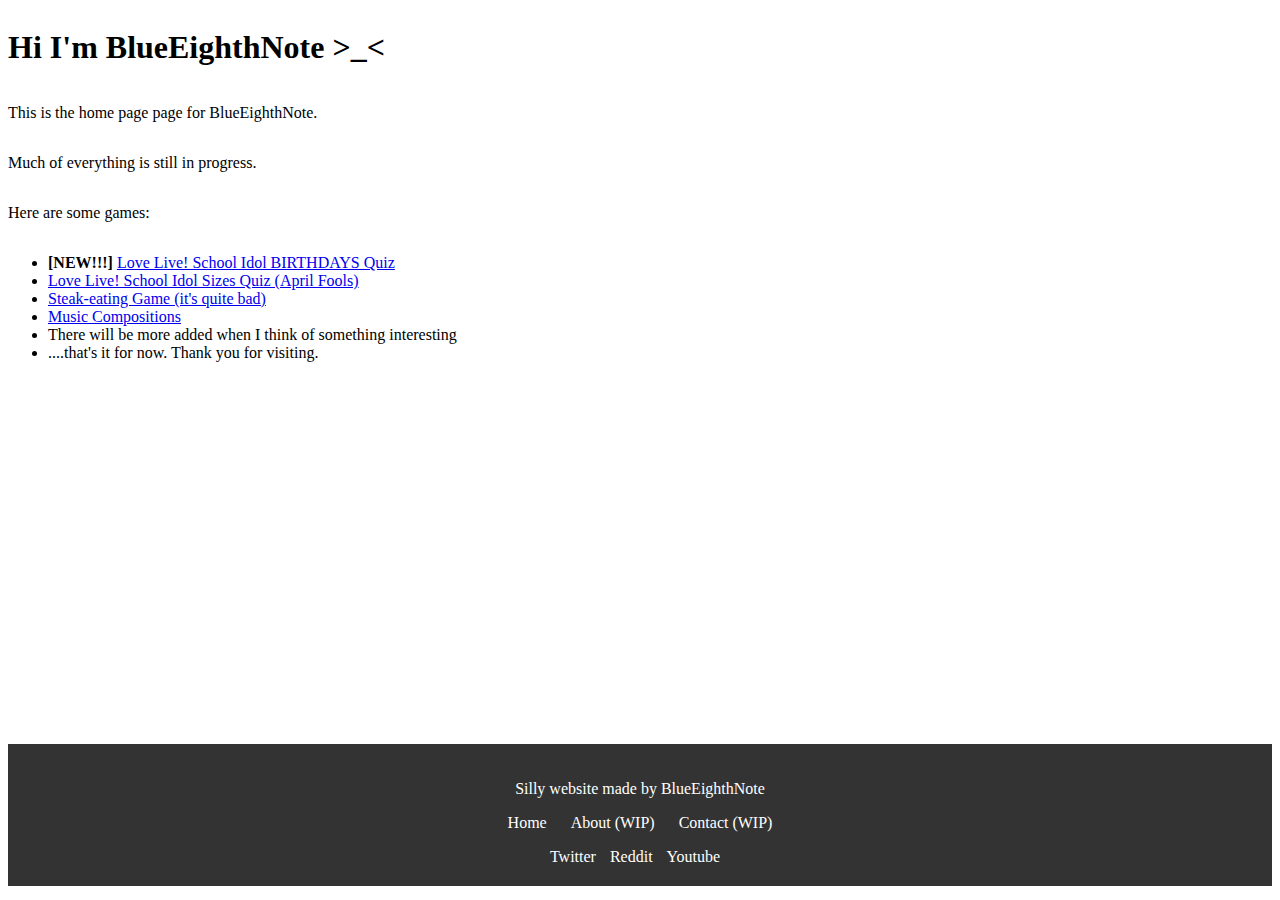
<file: index.html>
<!DOCTYPE html>
<html>
<title>Hi I'm BlueEighthNote >_< </title>
<link rel="stylesheet" href="main-page.css">
<body>
<h1>Hi I'm BlueEighthNote >_< </h1>
<p>This is the home page page for BlueEighthNote.</p>
<p>Much of everything is still in progress.</p>
<p>Here are some games:</p>
<ul>
  <li><b>[NEW!!!] </b><a href="pages/birthday-quiz.html">Love Live! School Idol BIRTHDAYS Quiz</a></li>
  <li><a href="pages/sizes-quiz.html">Love Live! School Idol Sizes Quiz (April Fools)</a></li>
  <li><a href="pages/steak-eating.html">Steak-eating Game (it's quite bad)</a></li>
  <li><a href="pages/compositions.html">Music Compositions</a></li>
  <li>There will be more added when I think of something interesting</li>
  <li>....that's it for now. Thank you for visiting.</li>
</ul>
</body>
<footer>
  <div class="footer-content">
    <p>Silly website made by BlueEighthNote</p>
    <nav>
      <ul>
        <li><a href="#">Home</a></li>
        <li><a href="about.html">About (WIP)</a></li>
        <li><a href="contact.html">Contact (WIP)</a></li>
      </ul>
    </nav>
    <div class="social-links">
      <a href="https://twitter.com/Blue8thNote" target="_blank" rel="noopener noreferrer">Twitter</a>
      <a href="https://www.reddit.com/user/BlueEighthNote/" target="_blank" rel="noopener noreferrer">Reddit</a>
      <a href="https://www.youtube.com/@BlueEighthNote" target="_blank" rel="noopener noreferrer">Youtube</a>
    </div>
  </div>
</footer>
</html>
</file>
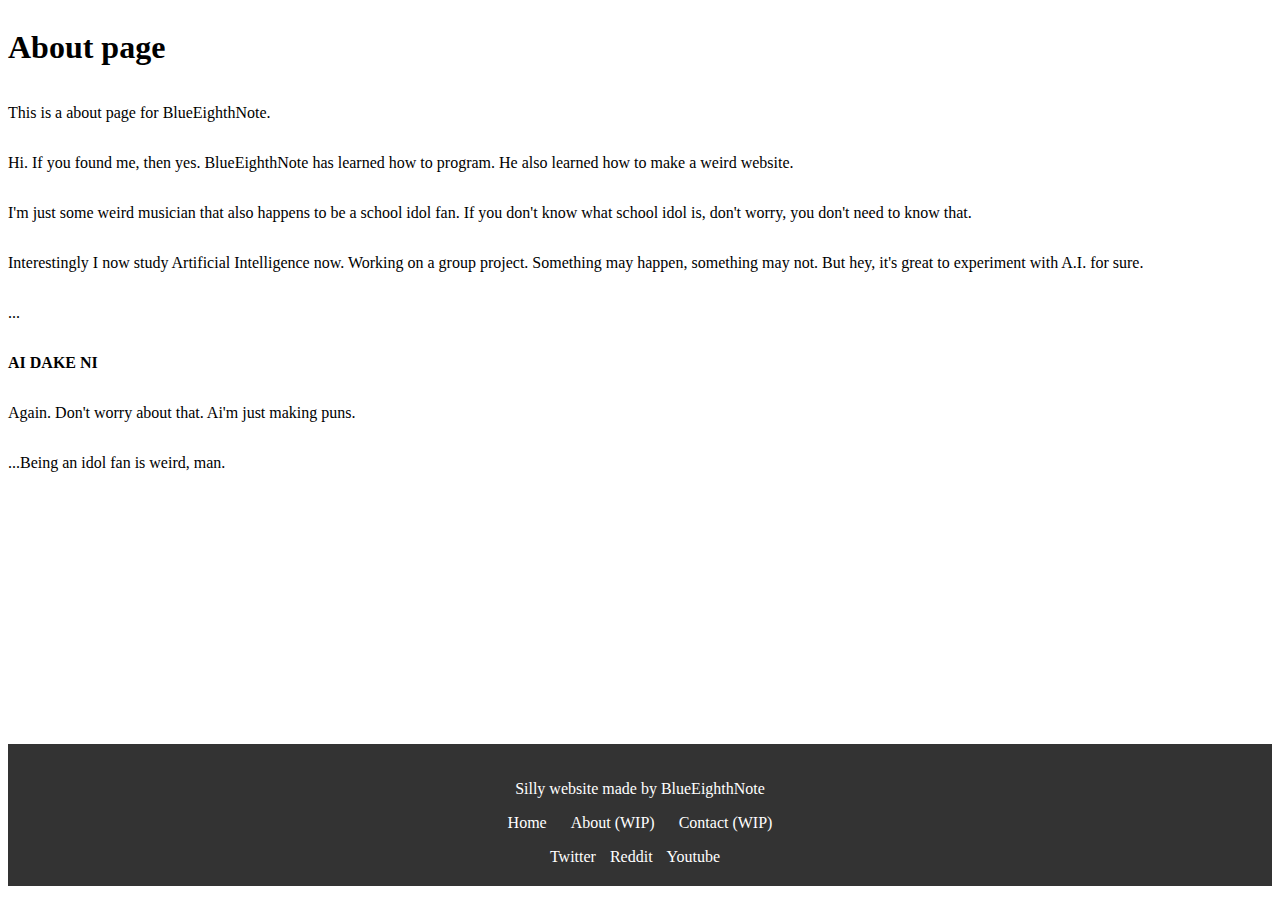
<file: about.html>
<!DOCTYPE html>
<html>
<title>About page</title>
<link rel="stylesheet" href="main-page.css">
<body>
<h1>About page</h1>
<p>This is a about page for BlueEighthNote.</p>

<p>Hi. If you found me, then yes. BlueEighthNote has learned how to program. He also learned how to make a weird website.</p>

<p>I'm just some weird musician that also happens to be a school idol fan. If you don't know what school idol is, don't worry, you don't need to know that.</p>

<p>Interestingly I now study Artificial Intelligence now. Working on a group project. Something may happen, something may not. But hey, it's great to experiment with A.I. for sure.</p>

<p>...</p>

<p><b>AI DAKE NI</b></p>

<p>Again. Don't worry about that. Ai'm just making puns.</p>

<p>...Being an idol fan is weird, man.</p>


</body>
<footer>
  <div class="footer-content">
    <p>Silly website made by BlueEighthNote</p>
    <nav>
      <ul>
        <li><a href="index.html">Home</a></li>
        <li><a href="#">About (WIP)</a></li>
        <li><a href="contact.html">Contact (WIP)</a></li>
      </ul>
    </nav>
    <div class="social-links">
      <a href="https://twitter.com/Blue8thNote" target="_blank" rel="noopener noreferrer">Twitter</a>
      <a href="https://www.reddit.com/user/BlueEighthNote/" target="_blank" rel="noopener noreferrer">Reddit</a>
      <a href="https://www.youtube.com/@BlueEighthNote" target="_blank" rel="noopener noreferrer">Youtube</a>
    </div>
  </div>
</footer>
</html>
</file>
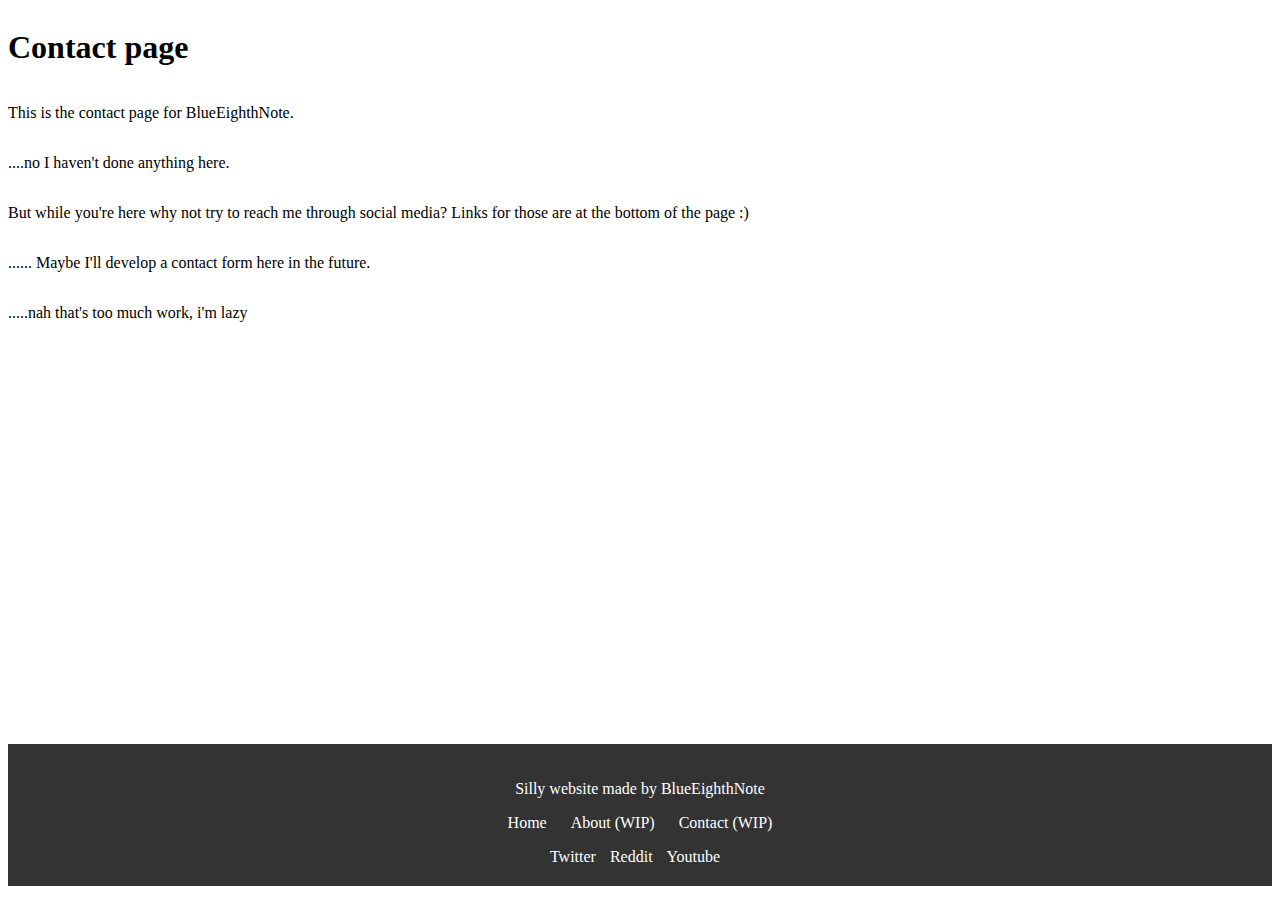
<file: contact.html>
<!DOCTYPE html>
<html>
<title>Contact page</title>
<link rel="stylesheet" href="main-page.css">
<body>
<h1>Contact page</h1>
<p>This is the contact page for BlueEighthNote.</p>

<p>....no I haven't done anything here.</p>

<p>But while you're here why not try to reach me through social media? Links for those are at the bottom of the page :)</p>

<p>...... Maybe I'll develop a contact form here in the future. </p>

<p>.....nah that's too much work, i'm lazy</p>

</body>
<footer>
  <div class="footer-content">
    <p>Silly website made by BlueEighthNote</p>
    <nav>
      <ul>
        <li><a href="index.html">Home</a></li>
        <li><a href="about.html">About (WIP)</a></li>
        <li><a href="#">Contact (WIP)</a></li>
      </ul>
    </nav>
    <div class="social-links">
      <a href="https://twitter.com/Blue8thNote" target="_blank" rel="noopener noreferrer">Twitter</a>
      <a href="https://www.reddit.com/user/BlueEighthNote/" target="_blank" rel="noopener noreferrer">Reddit</a>
      <a href="https://www.youtube.com/@BlueEighthNote" target="_blank" rel="noopener noreferrer">Youtube</a>
    </div>
  </div>
</footer>
</html>
</file>
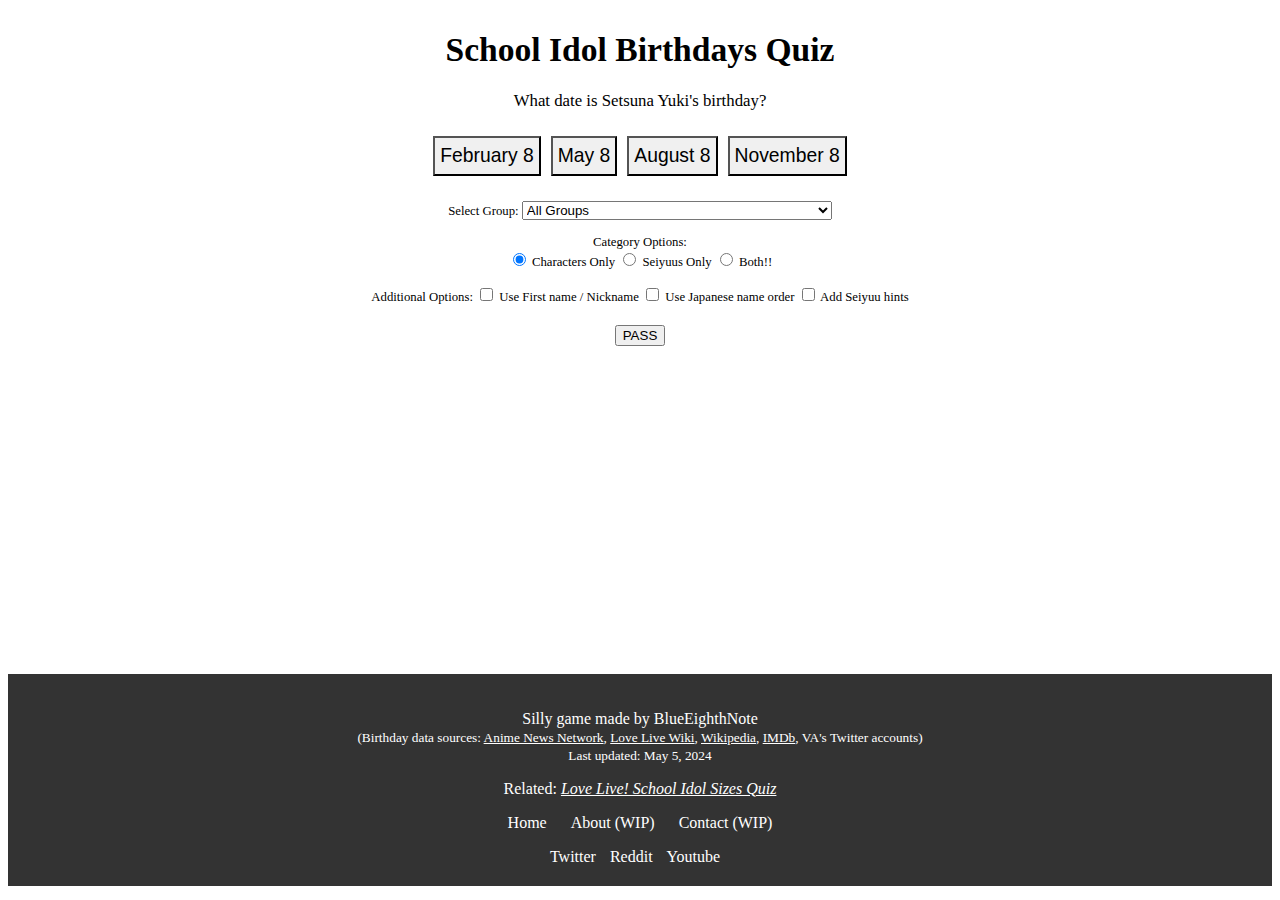
<file: pages/birthday-quiz.html>
<!DOCTYPE html>
<html lang="en">
<head>
  <meta charset="UTF-8">
  <meta name="viewport" content="width=device-width, initial-scale=1.0">
  <title>School Idol Birthdays Quiz</title>
  <link rel="stylesheet" href="birthday-quiz.css">
</head>
<body>
  <div class="container">
    <h1>School Idol Birthdays Quiz</h1>
    <div id="question"></div>
    <div id="options"></div>
    <br/>
    <div id="groupSelection">
      <label for="groupSelect">Select Group:</label>
      <select id="groupSelect">
        <option value="all">All Groups</option>
		<option disabled="true">&mdash;&mdash;</option>
        <option value="group1">µ's</option>
        <option value="group2">Aqours</option>
        <option value="group2ss">Aqours + Saint Snow</option>
        <option value="group3">Nijigasaki</option>
        <option value="group4">Liella!</option>
        <option value="group4sunnypa">Liella! + Sunny Passion</option>
        <option value="group5">Hasunosora</option>
		<option disabled="true">&mdash;&mdash;</option>
        <option value="group1EN">Experimental: µ's English VAs</option>
        <option value="group2EN">Experimental: Aqours English VAs</option>
        <option value="group3EN">Experimental: Nijigasaki English VAs</option>
        <option value="group4EN">Experimental: Liella! English VAs (S2 Dub when)</option>
      </select>
	  <br/><br/>
		<label>Category Options:</label>
		<div id="filterOptions">
		  <label>
			<input type="radio" name="filterType" value="characters" checked> Characters Only
		  </label>
		  <label>
			<input type="radio" name="filterType" value="seiyuus"> Seiyuus Only
		  </label>
		  <label>
			<input type="radio" name="filterType" value="both"> Both!!
		  </label>
		</div>
		<br/>
		<label>Additional Options:</label>
		<label>
		  <input type="checkbox" id="nicknamesToggle"> Use First name / Nickname
		</label>
		<label>
		  <input type="checkbox" id="nameJPorderToggle"> Use Japanese name order
		</label>
		<label>
		  <input type="checkbox" id="addHintsToggle"> Add Seiyuu hints
		</label>
    </div>
    <br/>
    <button id="nextButton">PASS</button>
    <div id="optionResult"></div>
    <br/>
    <div id="result"></div>
  </div>
  
  <script src="birthday-quiz.js"></script>
</body>
<footer>
  <div class="footer-content">
    <p>Silly game made by BlueEighthNote<br/>
	   <small>(Birthday data sources: 
	   <a href="https://www.animenewsnetwork.com/" style="color: #FFFFFF">Anime News Network</a>, 
	   <a href="https://love-live.fandom.com" style="color: #FFFFFF"</a> Love Live Wiki</a>, 
	   <a href="https://en.wikipedia.org/wiki/Main_Page" style="color: #FFFFFF"> Wikipedia</a>, 
	   <a href="https://www.imdb.com/" style="color: #FFFFFF">IMDb</a>, 
	   VA's Twitter accounts)</small><br/>
	   <small>Last updated: May 5, 2024</small></p>
    <p>Related:  <a href="sizes-quiz.html" style="color: #FFFFFF"><i>Love Live! School Idol Sizes Quiz</i></a></p>
	<nav>
      <ul>
        <li><a href="../index.html">Home</a></li>
        <li><a href="../about.html">About (WIP)</a></li>
        <li><a href="../contact.html">Contact (WIP)</a></li>
      </ul>
    </nav>
    <div class="social-links">
      <a href="https://twitter.com/Blue8thNote" target="_blank" rel="noopener noreferrer">Twitter</a>
      <a href="https://www.reddit.com/user/BlueEighthNote/" target="_blank" rel="noopener noreferrer">Reddit</a>
      <a href="https://www.youtube.com/@BlueEighthNote" target="_blank" rel="noopener noreferrer">Youtube</a>
    </div>
  </div>
</footer>
</html>
</file>
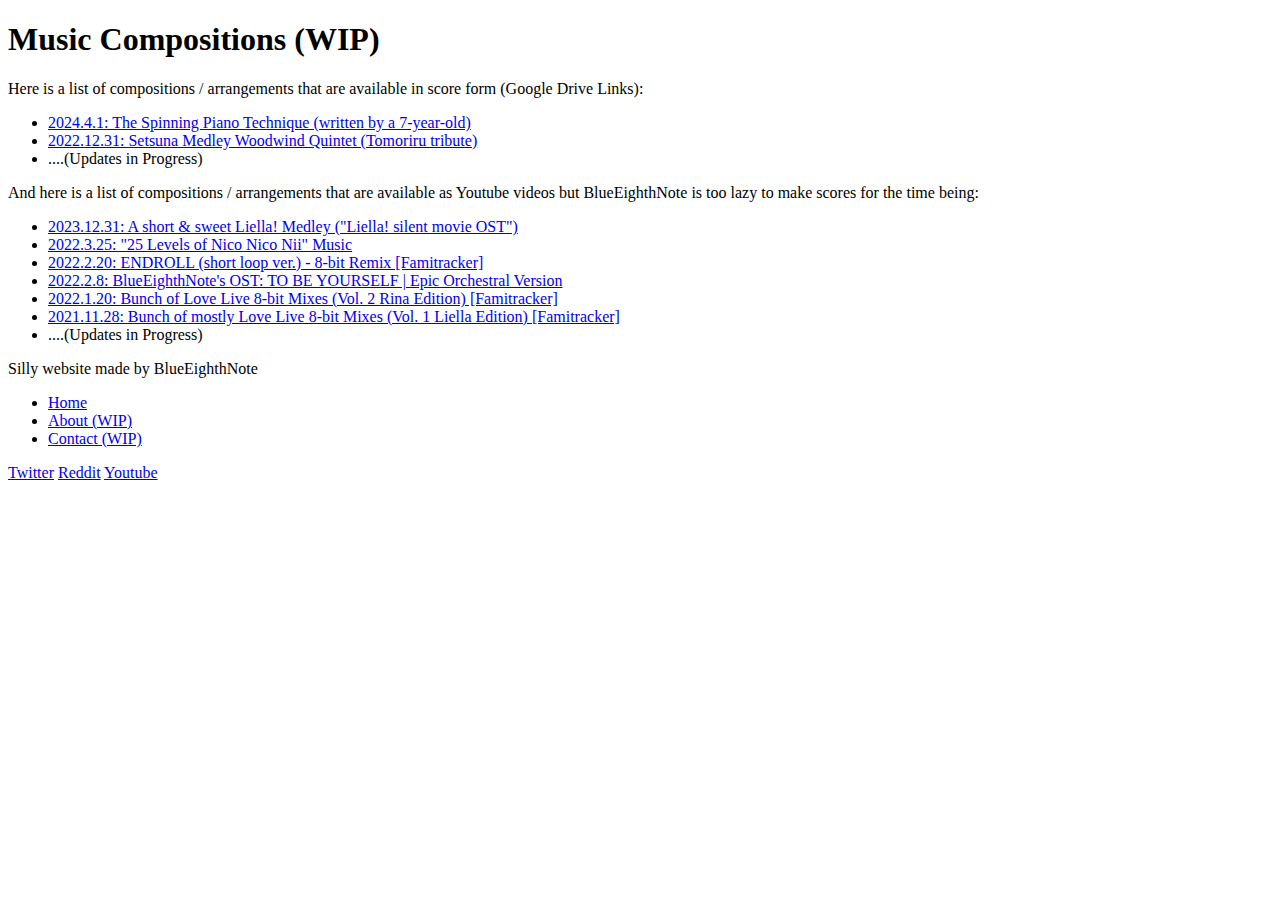
<file: pages/compositions.html>
<!DOCTYPE html>
<html>
<title>Music Compositions (WIP)</title>
<link rel="stylesheet" href="sizes-quiz.css">
<body>
<h1>Music Compositions (WIP)</h1>
<p>Here is a list of compositions / arrangements that are available in score form (Google Drive Links):</p>
<ul>
  <li><a href="https://drive.google.com/drive/folders/16w1JGo8jfr5t1qo55dplQuuk_ky56AEd?usp=drive_link">2024.4.1: The Spinning Piano Technique (written by a 7-year-old)</a></li>
  <li><a href="https://drive.google.com/drive/folders/1DVhidZWpvilOAXWC5m_LA2SaXzhvs5h4?usp=sharing">2022.12.31: Setsuna Medley Woodwind Quintet (Tomoriru tribute)</a></li>
  <li>....(Updates in Progress)</li>
</ul>

<p>And here is a list of compositions / arrangements that are available as Youtube videos but BlueEighthNote is too lazy to make scores for the time being:</p>
<ul>
  <li><a href="https://youtu.be/VaEzlbXreKU">2023.12.31: A short & sweet Liella! Medley ("Liella! silent movie OST")</a></li>
  <li><a href="https://youtu.be/8TfJDF_rFaY">2022.3.25: "25 Levels of Nico Nico Nii" Music</a></li>
  <li><a href="https://youtu.be/WMT0GL4wklI">2022.2.20: ENDROLL (short loop ver.) - 8-bit Remix [Famitracker]</a></li>
  <li><a href="https://youtu.be/MtDECoyIjoA">2022.2.8: BlueEighthNote's OST: TO BE YOURSELF | Epic Orchestral Version</a></li>
  <li><a href="https://youtu.be/kisGAEfcM8U">2022.1.20: Bunch of Love Live 8-bit Mixes (Vol. 2 Rina Edition) [Famitracker]</a></li>
  <li><a href="https://youtu.be/6iURWlUDPEw">2021.11.28: Bunch of mostly Love Live 8-bit Mixes (Vol. 1 Liella Edition) [Famitracker]</a></li>
  <li>....(Updates in Progress)</li>
</ul>

</body>
<footer>
  <div class="footer-content">
    <p>Silly website made by BlueEighthNote</p>
    <nav>
      <ul>
        <li><a href="../index.html">Home</a></li>
        <li><a href="../about.html">About (WIP)</a></li>
        <li><a href="../contact.html">Contact (WIP)</a></li>
      </ul>
    </nav>
    <div class="social-links">
      <a href="https://twitter.com/Blue8thNote" target="_blank" rel="noopener noreferrer">Twitter</a>
      <a href="https://www.reddit.com/user/BlueEighthNote/" target="_blank" rel="noopener noreferrer">Reddit</a>
      <a href="https://www.youtube.com/@BlueEighthNote" target="_blank" rel="noopener noreferrer">Youtube</a>
    </div>
  </div>
</footer>
</html>
</file>
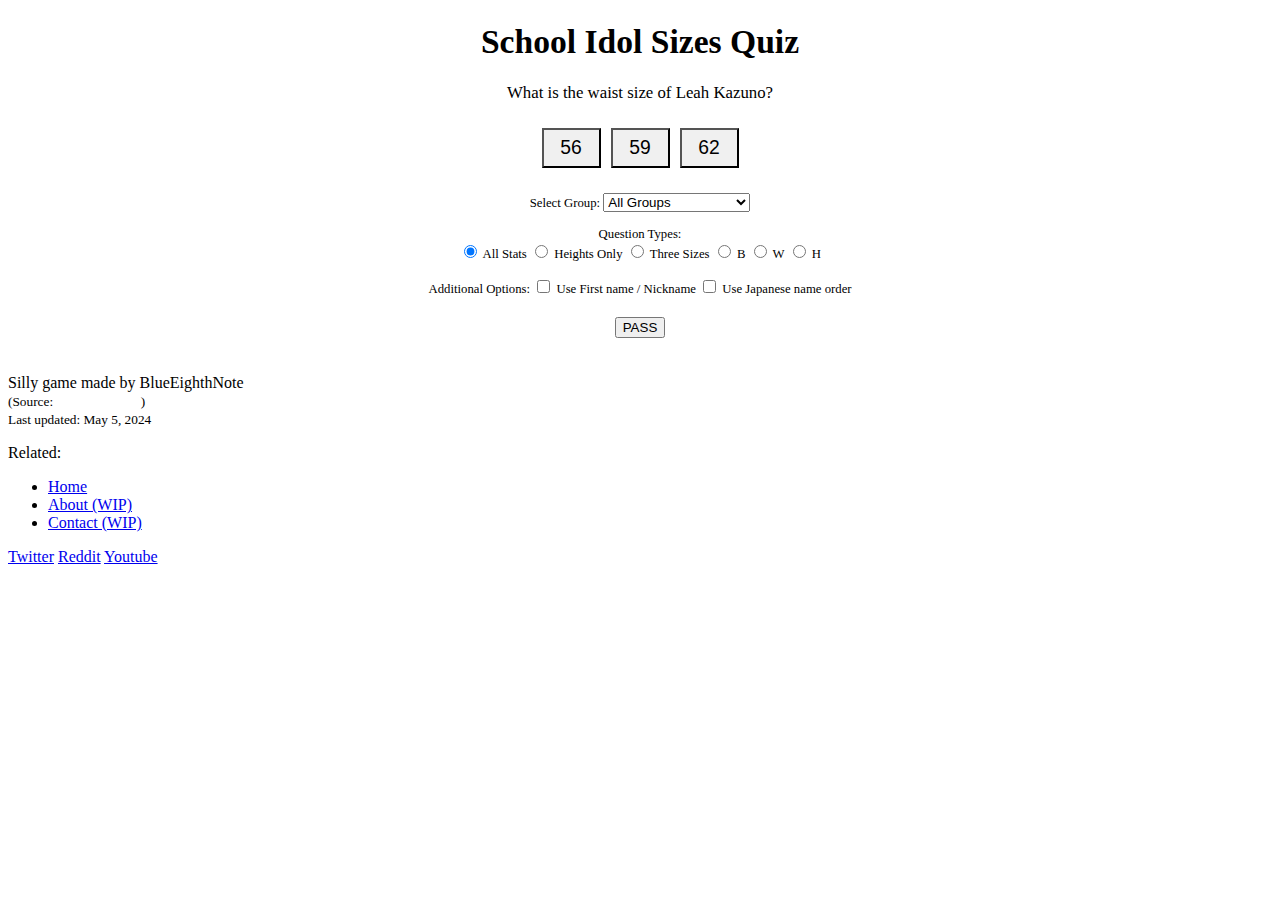
<file: pages/sizes-quiz.html>
<!DOCTYPE html>
<html lang="en">
<head>
  <meta charset="UTF-8">
  <meta name="viewport" content="width=device-width, initial-scale=1.0">
  <title>School Idol Sizes Quiz</title>
  <link rel="stylesheet" href="sizes-quiz.css">
</head>
<body>
  <div class="container">
    <h1>School Idol Sizes Quiz</h1>
    <div id="question"></div>
    <div id="options"></div>
    <br/>
    <div id="groupSelection">
      <label for="groupSelect">Select Group:</label>
      <select id="groupSelect">
        <option value="all">All Groups</option>
        <option value="group1">µ's</option>
        <option value="group2">Aqours</option>
        <option value="group2ss">Aqours + Saint Snow</option>
        <option value="group3">Nijigasaki</option>
        <option value="Year1">1st Years only</option>
        <option value="Year2">2nd Years only</option>
        <option value="Year3">3rd Years only</option>
      </select>
	  <br/><br/>
		<label>Question Types:</label>
		<div id="filterOptions">
		  <label>
			<input type="radio" name="questionType" value="allstats" checked> All Stats
		  </label>
		  <label>
			<input type="radio" name="questionType" value="height"> Heights Only
		  </label>
		  <label>
			<input type="radio" name="questionType" value="threesizes"> Three Sizes
		  </label>
		  <label>
			<input type="radio" name="questionType" value="bustsize"> B
		  </label>
		  <label>
			<input type="radio" name="questionType" value="waistsize"> W
		  </label>
		  <label>
			<input type="radio" name="questionType" value="hipsize"> H
		  </label>
		</div>
		<br/>
	  	<label>Additional Options:</label>
		<label>
		  <input type="checkbox" id="nicknamesToggle"> Use First name / Nickname
		</label>
		<label>
		  <input type="checkbox" id="nameJPorderToggle"> Use Japanese name order
		</label>
    </div>
    <br/>
    <button id="nextButton">PASS</button>
    <div id="optionResult"></div>
    <br/>
    <div id="result"></div>
  </div>

  <script src="sizes-quiz.js"></script>
</body>
<footer>
  <div class="footer-content">
    <p>Silly game made by BlueEighthNote<br/>
	   <small>(Source: <a href="https://love-live.fandom.com" style="color: #FFFFFF"</a> Love Live Wiki</a>)</small><br/>
	   <small>Last updated: May 5, 2024</small></p>
	<p>Related:  <a href="birthday-quiz.html" style="color: #FFFFFF"><i>Love Live! School Idol Birthdays Quiz</i></a></p>
    <nav>
      <ul>
        <li><a href="../index.html">Home</a></li>
        <li><a href="../about.html">About (WIP)</a></li>
        <li><a href="../contact.html">Contact (WIP)</a></li>
      </ul>
    </nav>
    <div class="social-links">
      <a href="https://twitter.com/Blue8thNote" target="_blank" rel="noopener noreferrer">Twitter</a>
      <a href="https://www.reddit.com/user/BlueEighthNote/" target="_blank" rel="noopener noreferrer">Reddit</a>
      <a href="https://www.youtube.com/@BlueEighthNote" target="_blank" rel="noopener noreferrer">Youtube</a>
    </div>
  </div>
</footer>
</html>
</file>
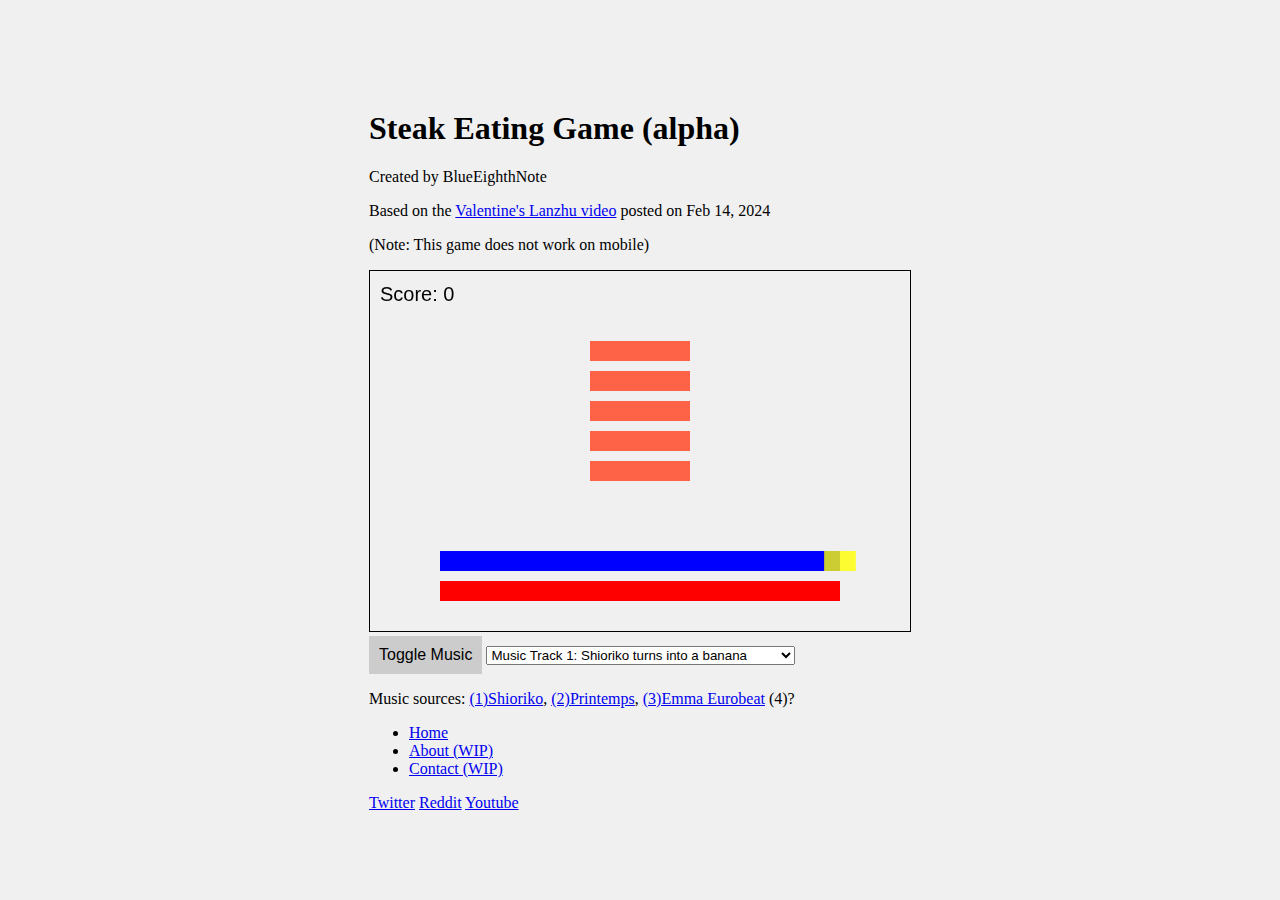
<file: pages/steak-eating.html>
<!DOCTYPE html>
<html lang="en">
<head>
  <meta charset="UTF-8">
  <meta name="viewport" content="width=device-width, initial-scale=1.0">
  <title>Steak Eating Game</title>
  <style>
    body {
      margin: 0;
      padding: 0;
      display: flex;
      justify-content: center;
      align-items: center;
      height: 100vh;
      background-color: #f0f0f0;
    }

    #gameCanvas {
      border: 1px solid #000;
    }

    #gameContainer {
      position: relative;
    }

    #gameOverScreen {
      display: none;
      position: absolute;
      top: 0;
      left: 0;
      width: 100%;
      height: 100%;
      background-color: rgba(0, 0, 0, 0.5);
      color: #fff;
      font-size: 24px;
      text-align: center;
      justify-content: center;
      align-items: center;
	}
	
	#toggleMusicButton {
	  font-size: 16px;
	  padding: 10px;
	  background-color: #ccc;
	  border: none;
	  cursor: pointer;
	}

	#toggleMusicButton:hover {
	  background-color: #ddd;
	}
  </style>

</head>
<body>
<div>
  <div>
  <h1> Steak Eating Game (alpha)</h1>
  <p>Created by BlueEighthNote</p>
  <p>Based on the <a href="https://www.youtube.com/watch?v=cSps1VoB5sI" target="_blank">Valentine's Lanzhu video</a> posted on Feb 14, 2024</p>
  <p>(Note: This game does not work on mobile)</p>
  </div>
  <div id="gameContainer">
    <canvas id="gameCanvas" width="540" height="360"></canvas>

    <div id="gameOverScreen">
      <h2>Game Over</h2>
      <p>Your Score: <span id="finalScore">0</span></p>
      <p>Top Score: <span id="topScore">0</span></p>
      <button id="playAgainButton">Play Again</button>
    </div>
  </div>
  <div>
	<audio id="bgm" src="Banana_moepi_remix.mp3" loop></audio>
    <button id="toggleMusicButton">Toggle Music</button>
	<select id="musicSelector">
	  <option value="Banana_moepi_remix.mp3">Music Track 1: Shioriko turns into a banana</option>
	  <option value="Printemps_unbalanced_love_Blue_8-bit.wav">Music Track 2: UNBALANCED LOVE 8-bit</option>
	  <option value="Emma_Eurobeat.wav">Music Track 3: Emma Eurobeat (LOUD warning)</option>
	  <option value="rikcroll_2016-2.mp3">Music Track 4: Rick Astley Test File</option>
	</select>
  </div>
  <div>
    <p> Music sources: <a href="https://youtu.be/KzztFQNCXdo?si=V8jzuMSIDxKEIV8v" target="_blank">(1)Shioriko</a>, 
	                  <a href="https://youtu.be/dlPA5crI60U?si=dgn8EaoONWctt_OM" target="_blank">(2)Printemps</a>, 
	                  <a href="https://youtu.be/aCts48Rig44?si=E7KVr_Cafx1l1u7R" target="_blank">(3)Emma Eurobeat</a>
	                  (4)?</p>
  </div>
  <div class="footer-content">
    <nav>
      <ul>
        <li><a href="../index.html">Home</a></li>
        <li><a href="../about.html">About (WIP)</a></li>
        <li><a href="../contact.html">Contact (WIP)</a></li>
      </ul>
    </nav>
    <div class="social-links">
      <a href="https://twitter.com/Blue8thNote" target="_blank" rel="noopener noreferrer">Twitter</a>
      <a href="https://www.reddit.com/user/BlueEighthNote/" target="_blank" rel="noopener noreferrer">Reddit</a>
      <a href="https://www.youtube.com/@BlueEighthNote" target="_blank" rel="noopener noreferrer">Youtube</a>
    </div>
  </div>
</div>
<script>
    const canvas = document.getElementById('gameCanvas');
    const ctx = canvas.getContext('2d');

    const steakWidth = 100;
    const steakHeight = 20;
    const meterWidth = 400;
    const meterHeight = 20;
    const steakCount = 5; // Number of steaks

    let isEating = false;
    let digestionCooldown = 0;
    let digestionMeter = 0;
    let targetPosition = 0;
    let releasePosition = 0;
    let score = 0;
    let topScore = 0;

    let currentSteakIndex = 0; // Index of the current steak
    let steakPositions = []; // Array to store positions of steaks

    // Initialize steak positions
    for (let i = 0; i < steakCount; i++) {
      steakPositions.push({
        x: (canvas.width - steakWidth) / 2,
        y: (canvas.height - steakHeight) / 2 + i * (steakHeight + 10) - 100
      });
    }

    // Meter position
    const meterX = (canvas.width - meterWidth) / 2;
    const meterY = canvas.height - 50;
	
	// Game over screen
    const gameOverScreen = document.getElementById('gameOverScreen');
    const finalScoreElement = document.getElementById('finalScore');
    const topScoreElement = document.getElementById('topScore');

    // Draw steak
    function drawSteak() {
      for (let i = currentSteakIndex; i < steakCount; i++) {
        const steak = steakPositions[i];
        ctx.fillStyle = '#ff6347';
        ctx.fillRect(steak.x, steak.y, steakWidth, steakHeight);
      }
    }

    // Draw digestion meter
    function drawDigestionMeter() {
      ctx.fillStyle = '#ff0000';
      ctx.fillRect(meterX, meterY, meterWidth * (1 - digestionCooldown), meterHeight);
    }

// Draw timing meter
    function drawTimingMeter() {
      ctx.fillStyle = '#0000ff';
      ctx.fillRect(meterX, meterY - 30, meterWidth * (1 - releasePosition / 63), meterHeight);
	  
	  // Draw highlighted tolerance range
	  const tolerance = 5; // Adjust tolerance as needed
	  const toleranceWidth = meterWidth * (tolerance / 63);
	  const toleranceCenter = meterWidth * (1 - targetPosition / 63);
	  const toleranceX = meterX + toleranceCenter - toleranceWidth / 2;
	  ctx.fillStyle = 'rgba(255, 255, 0, 0.8)';
	  ctx.fillRect(toleranceX, meterY - 30, toleranceWidth, meterHeight);
    }
	
    // Draw score
    function drawScore() {
      ctx.fillStyle = '#000';
      ctx.font = '20px Arial';
      ctx.fillText('Score: ' + score, 10, 30);
    }

    // Main draw function
    function draw() {
      ctx.clearRect(0, 0, canvas.width, canvas.height);
      drawSteak();
      drawDigestionMeter();
      drawTimingMeter();
      drawScore();
    }

	function cooldownRestoration(digestionCooldown) {
	  // Define the parameters of the quadratic function
	  const a = 2.22;
	  const b = -0.11;
	  const c = 0.186;

	  // Calculate the restoration rate based on the quadratic function
	  // Adjust the parameters as needed to fine-tune the behavior
	  const restorationRate = a * digestionCooldown ** 2 + b * digestionCooldown + c;

	  return restorationRate;
	}

	// Update function
	function update() {
	  if (isEating) {
		digestionCooldown += 0.005;
		digestionCooldown = Math.min(digestionCooldown, 1);

		if (digestionCooldown >= 1) {
		  digestionCooldown = 0;
		  isEating = false;
		  gameOver();
		}

		// Move timing meter
		if (releasePosition < 63) {
		  releasePosition += 1;
		}
	  } else {
		// Calculate the restoration rate using the quadratic function
		const restorationRate = cooldownRestoration(digestionCooldown);
		digestionCooldown -= restorationRate * 0.002;
		digestionCooldown = Math.max(digestionCooldown, 0);
	  }
	}

    // Check if release is within target position
    function checkRelease() {
      const tolerance = 5; // Adjust tolerance as needed
      const lowerBound = targetPosition - tolerance;
      const upperBound = targetPosition + tolerance;
      if (releasePosition >= lowerBound && releasePosition <= upperBound) {
        score++;
        currentSteakIndex++; // Move to the next steak
        if (currentSteakIndex >= steakCount) {
          currentSteakIndex = 0; // Reset to the first steak if all steaks are eaten
        }
        // Apply gravity effect to remaining steaks
        for (let i = currentSteakIndex; i < steakCount; i++) {
          steakPositions[i].y += steakHeight + 10;
        }
      }
	  else {
	      digestionCooldown += 0.05; // additional penalty
	  }
    }

    // Check if release is within target position
    function checkRelease() {
      const tolerance = 5; // Adjust tolerance as needed
      const lowerBound = targetPosition - tolerance;
      const upperBound = targetPosition + tolerance;
      if (releasePosition >= lowerBound && releasePosition <= upperBound) {
        score++;
        currentSteakIndex++; // Move to the next steak
		
	    // digestion meter restored slightly
	    digestionCooldown -= 0.07;
        if (currentSteakIndex >= steakCount) {
          currentSteakIndex = 0; // Reset to the first steak if all steaks are eaten
        }
      }
    }

    // Game over function
    function gameOver() {
      if (score > topScore) {
        topScore = score;
        topScoreElement.textContent = topScore;
      }
      finalScoreElement.textContent = score;
      gameOverScreen.style.display = 'block';
    }

    // Reset game
    function resetGame() {
      score = 0;
      currentSteakIndex = 0;
      gameOverScreen.style.display = 'none';
    }

    // Game loop
    function gameLoop() {
      update();
      draw();
      requestAnimationFrame(gameLoop);
    }

    gameLoop();

    // Mouse events
    canvas.addEventListener('mousedown', () => {
      isEating = true;
	  
	  // costing the eating meter
	  digestionCooldown += 0.1;
	  
      targetPosition = Math.floor(Math.random() * (52 - 20 + 1)) + 20; // Random position between 20 and 52
      releasePosition = 0;
    });

    canvas.addEventListener('mouseup', () => {
      isEating = false;
      checkRelease();
    });

    // Play again button event
    playAgainButton.addEventListener('click', resetGame);
	
	// BGM
	const bgm = document.getElementById('bgm');
	const toggleMusicButton = document.getElementById('toggleMusicButton');

	// Add event listener to the toggle music button
	toggleMusicButton.addEventListener('click', () => {
	  // Toggle the music playback
	  if (bgm.paused) {
		// If music is paused, play it
		bgm.play();
		toggleMusicButton.textContent = 'Pause Music';
	  } else {
		// If music is playing, pause it
		bgm.pause();
		toggleMusicButton.textContent = 'Play Music';
	  }
	});
	
	// Get the audio element and the music selector dropdown
	const musicSelector = document.getElementById('musicSelector');

	// Add event listener to the music selector dropdown
	musicSelector.addEventListener('change', () => {
	  // Get the selected music track
	  const selectedMusic = musicSelector.value;
	  
	  // Update the background music source
	  bgm.src = selectedMusic;

	  // change text
	  toggleMusicButton.textContent = 'Play Music';
	  
	  // Play the updated background music if it's not paused
	  if (!bgm.paused) {
		bgm.pause();
	  }
});
  </script>
	
</body>
</html>
</file>
<file: main-page.css>
.container {
  max-width: 700px;
  margin: 0 auto;
  text-align: center;
  font-size: 1.05em;
}

#question {
  margin-bottom: 20px;
}

#options {
  display: flex;
  flex-wrap: wrap;
  justify-content: center;
}

.option {
  font-size: 1.15em;
  min-width: 59px;
  margin: 5px;
  padding: 7px 5px;
  background-color: #f0f0f0;
  cursor: pointer;
}

.option.correct {
  background-color: #b2f7b2;
}

.option.incorrect {
  background-color: #f7b2b2;
}

.option.premium {
  background-color: #ffcf40;
}

#groupSelection{
  font-size: 0.76em;
}


/* Just for setting minimum height for body */
body {
  display: flex;
  flex-direction: column;
  min-height: 97.5vh;
}

/* Basic styling for the footer */
footer {
  background-color: #333;
  color: #fff;
  padding: 20px 0;
  text-align: center;
  margin-top: auto;
}

.footer-content {
  max-width: 1000px;
  margin: 0 auto;
}

.footer-content p {
  margin-bottom: 10px;
}

/* Styling for navigation links */
.footer-content nav ul {
  list-style-type: none;
  padding: 0;
}

.footer-content nav ul li {
  display: inline-block;
  margin-right: 20px;
}

.footer-content nav ul li:last-child {
  margin-right: 0;
}

.footer-content nav ul li a {
  color: #fff;
  text-decoration: none;
  transition: color 0.3s ease;
}

.footer-content nav ul li a:hover {
  color: #ccc;
}

/* Styling for social links */
.social-links a {
  display: inline-block;
  margin-right: 10px;
  color: #fff;
  text-decoration: none;
}

.social-links a:hover {
  color: #ccc;
}
</file>
<file: pages/birthday-quiz.css>
.container {
  max-width: 700px;
  margin: 0 auto;
  text-align: center;
  font-size: 1.05em;
}

#question {
  margin-bottom: 20px;
}

#options {
  display: flex;
  flex-wrap: wrap;
  justify-content: center;
}

.option {
  font-size: 1.15em;
  min-width: 59px;
  margin: 5px;
  padding: 7px 5px;
  background-color: #f0f0f0;
  cursor: pointer;
}

.option.correct {
  background-color: #b2f7b2;
}

.option.incorrect {
  background-color: #f7b2b2;
}

.option.premium {
  background-color: #ffcf40;
}

#groupSelection{
  font-size: 0.76em;
}


/* Just for setting minimum height for body */
body {
  display: flex;
  flex-direction: column;
  min-height: 97.5vh;
}

/* Basic styling for the footer */
footer {
  background-color: #333;
  color: #fff;
  padding: 20px 0;
  text-align: center;
  margin-top: auto;
}

.footer-content {
  max-width: 1000px;
  margin: 0 auto;
}

.footer-content p {
  margin-bottom: 10px;
}

/* Styling for navigation links */
.footer-content nav ul {
  list-style-type: none;
  padding: 0;
}

.footer-content nav ul li {
  display: inline-block;
  margin-right: 20px;
}

.footer-content nav ul li:last-child {
  margin-right: 0;
}

.footer-content nav ul li a {
  color: #fff;
  text-decoration: none;
  transition: color 0.3s ease;
}

.footer-content nav ul li a:hover {
  color: #ccc;
}

/* Styling for social links */
.social-links a {
  display: inline-block;
  margin-right: 10px;
  color: #fff;
  text-decoration: none;
}

.social-links a:hover {
  color: #ccc;
}

.with-separator::after {
    content: '';
    display: inline-block;
    width: 1px; /* Adjust thickness as needed */
    height: 100%; /* Adjust height as needed */
    background-color: black; /* Adjust color as needed */
    margin-left: 5px; /* Adjust spacing as needed */
  }
</file>
<file: pages/sizes-quiz.css>
.container {
  max-width: 700px;
  margin: 0 auto;
  text-align: center;
  font-size: 1.05em;
}

#question {
  margin-bottom: 20px;
}

#options {
  display: flex;
  flex-wrap: wrap;
  justify-content: center;
}

.option {
  font-size: 1.15em;
  min-width: 59px;
  margin: 5px;
  padding: 7px 5px;
  background-color: #f0f0f0;
  cursor: pointer;
}

.option.correct {
  background-color: #b2f7b2;
}

.option.incorrect {
  background-color: #f7b2b2;
}

.option.premium {
  background-color: #ffcf40;
}

#groupSelection{
  font-size: 0.76em;
}
</file>
